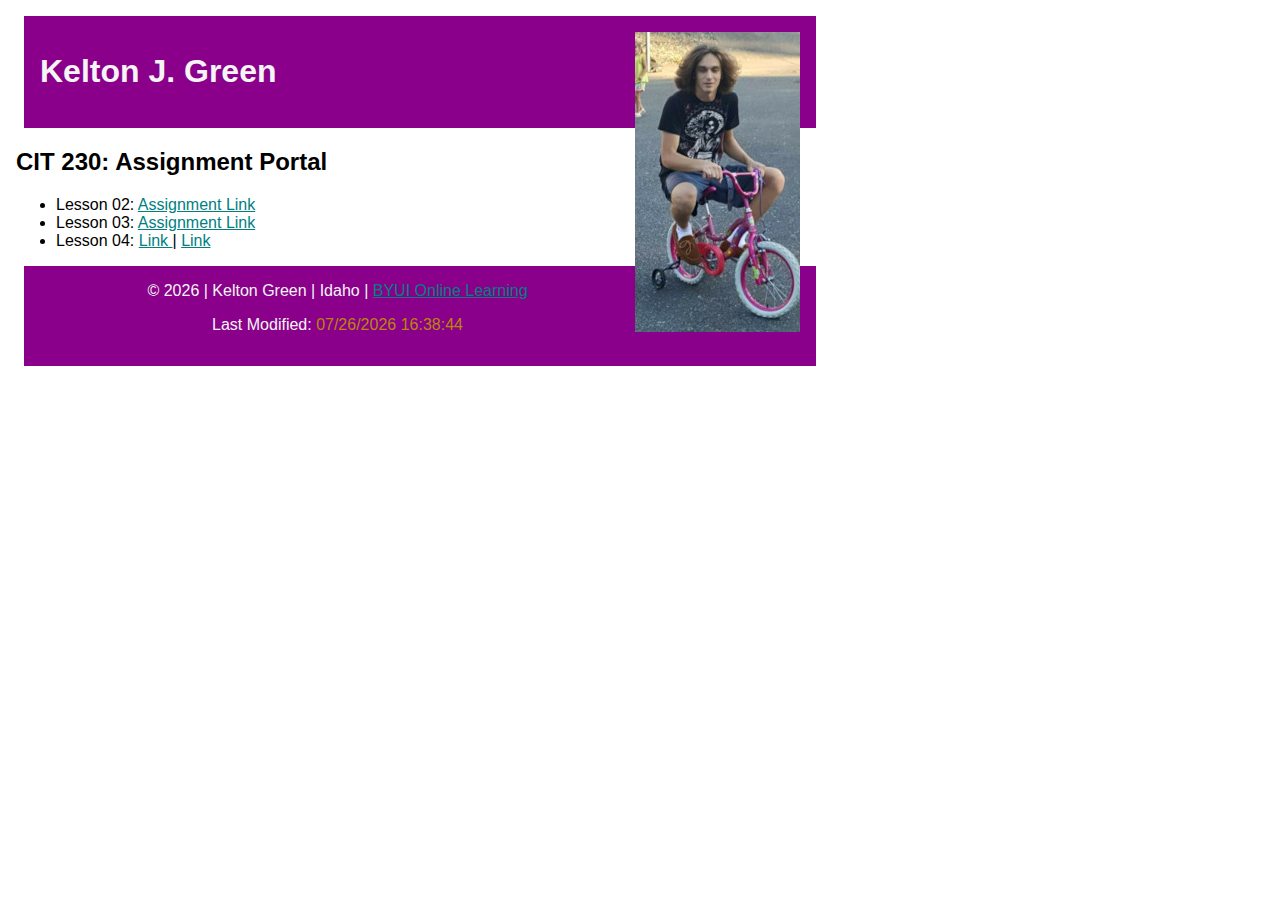
<file: html/index.html>
<!DOCTYPE html>
<html lang="en-us">
  <head>
    <meta charset="utf-8" />
    <meta name="viewport" content="width=device-width, initial-scale=1.0" />
    <meta http-equiv="X-UA-Compatible" content="ie=edge">
    <title>W01 Index</title>
    <link rel="stylesheet" href="/css/index.css" />
  </head>
  <body>
    <header>
      <img src="/images/index2.jpg" alt="photo of me" />
      <h1>Kelton J. Green</h1>
    </header>
    <main>
      <h2>CIT 230: Assignment Portal</h2>

      <ul>
        <li>
          Lesson 02: <a href="#">Assignment Link</a>
        </li>
        <li>
          Lesson 03: <a href="#">Assignment Link</a>
        </li>
        <li>
          Lesson 04: <a href="#">Link </a> | <a href="#">Link</a>
        </li>
      </ul>
    </main>
    <footer>
      &copy; <span id="theyear"></span> | Kelton Green | Idaho | <a href="https://www.byui.edu/online">BYUI Online Learning</a>
      <p>Last Modified: <span id="lastmod"></span></p>
    </footer>
    <script src="/js/index.js"></script>
  </body>
</html>
</file>
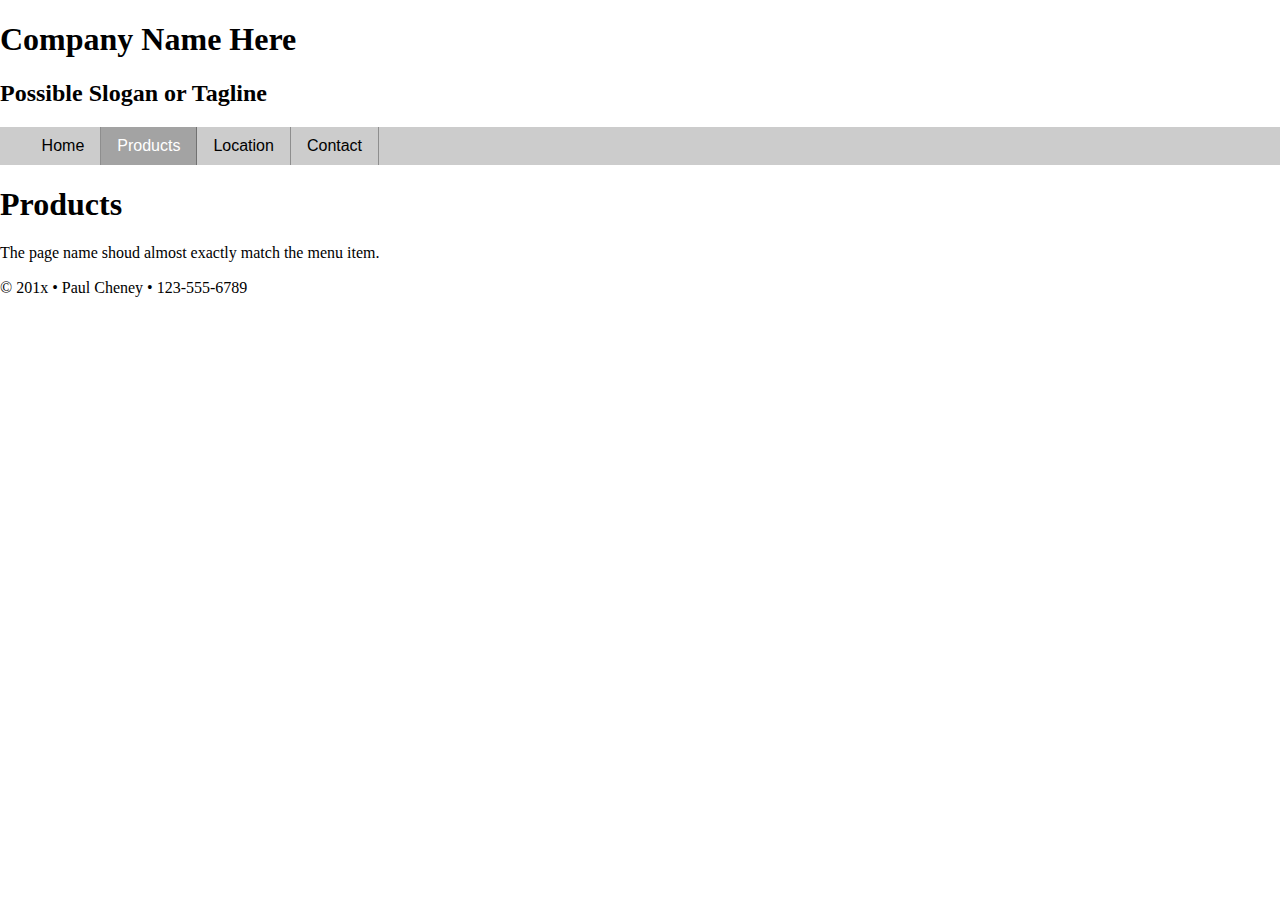
<file: lesson4/start/start-navigation/index.html>
<!DOCTYPE html>
<html lang="en">
  <head>
    <meta charset="utf-8" />
    <meta name="description" content="Fill Me In" />
    <meta name="author" content="John Doe" />

    <!-- This start file was build by Paul Cheney  -->
    <title>HTML5 Start Site by Paul Cheney</title>

    <!-- TELLS PHONES NOT TO LIE ABOUT THEIR WIDTH & stops the font from enlarging when a phone is turned sideways-->
    <meta
      name="viewport"
      content="width=device-width, initial-scale=1, maximum-scale=1"
    />

    <!-- STYLE SHEETS -->
    <link href="css/normalize.css" rel="stylesheet" />
    <!-- phone-default -->
    <link href="css/small.css" rel="stylesheet" />
    <!-- enhance-tablet -->
    <link href="css/medium.css" rel="stylesheet" />
    <!-- enhance-desktop -->
    <link href="css/large.css" rel="stylesheet" />
  </head>
  <body>
    <!-- HEADER HERE -->
    <header>
      <h1>Company Name Here</h1>
      <h2>Possible Slogan or Tagline</h2>
    </header>

    <!-- NAVIGATION HERE -->
    <nav class="clearfix">
      <button onclick="toggleMenu()">&Congruent;</button>
      <ul id="primaryNav" class="hide">
        <li><a href="#">Home</a></li>
        <li class="active"><a href="#">Products</a></li>
        <li><a href="#">Location</a></li>
        <li><a href="#">Contact</a></li>
      </ul>
    </nav>

    <!-- CONTENT HERE -->
    <main>
      <h1>Products</h1>
      <p>The page name shoud almost exactly match the menu item.</p>
    </main>

    <!-- FOOTER HERE -->
    <footer>
      <p>&copy; 201x &bull; Paul Cheney &bull; 123-555-6789</p>
    </footer>

    <script src="js/scripts.js"></script>
  </body>
</html>
</file>
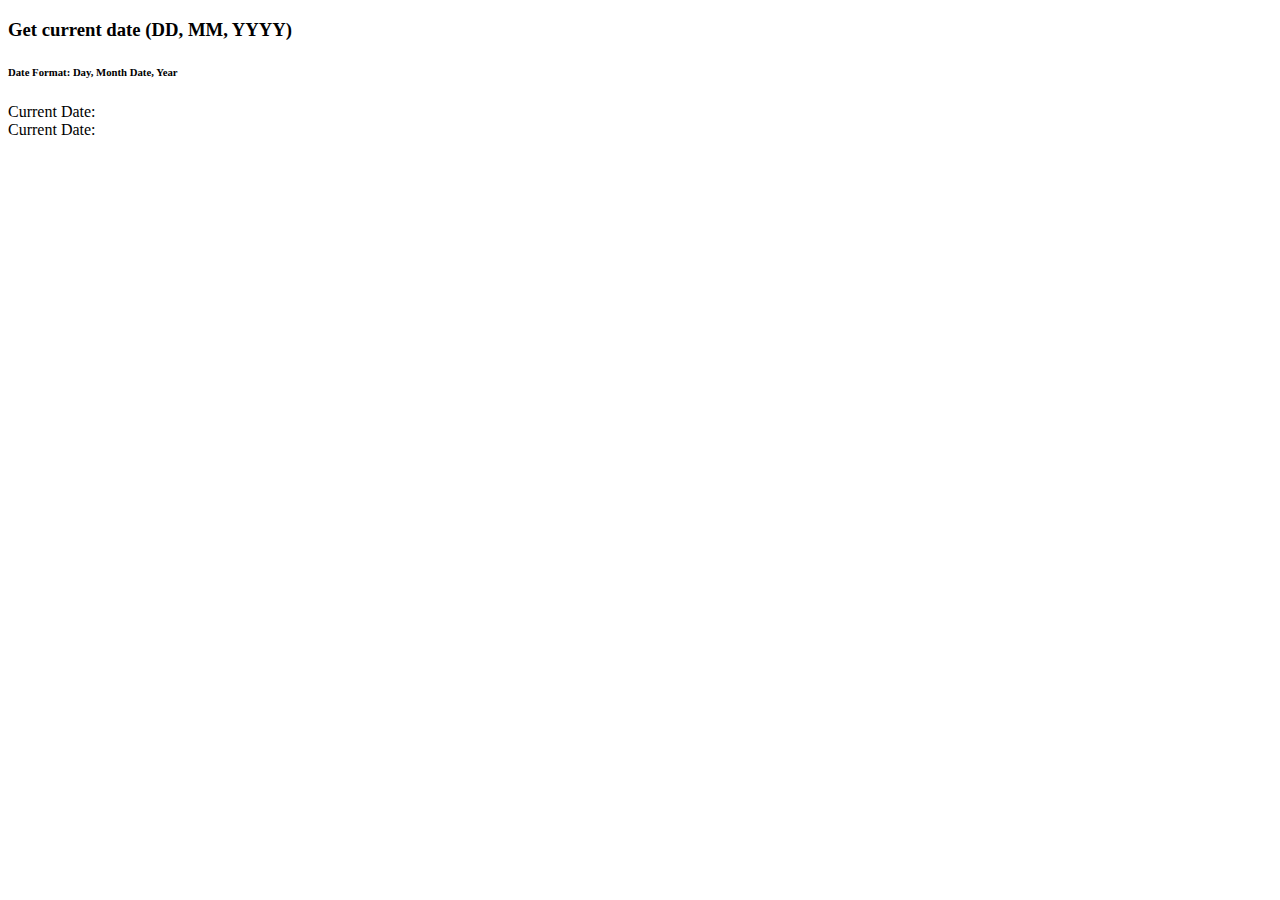
<file: currentDate/currentDate.html>
<!DOCTYPE html>
<html lang="en">
<head>
    <meta charset="UTF-8">
    <meta http-equiv="X-UA-Compatible" content="IE=edge">
    <meta name="viewport" content="width=device-width, initial-scale=1.0">
    <title>Document</title>
</head>
<body>
    <h3>Get current date (DD, MM, YYYY)</h3>
    <h6>Date Format:  Day, Month Date, Year</h6>
    Current Date: <span id="currentdate"></span>
    <br>
    Current Date: <span id="currentdate2"></span>
</body>
</html>
</file>
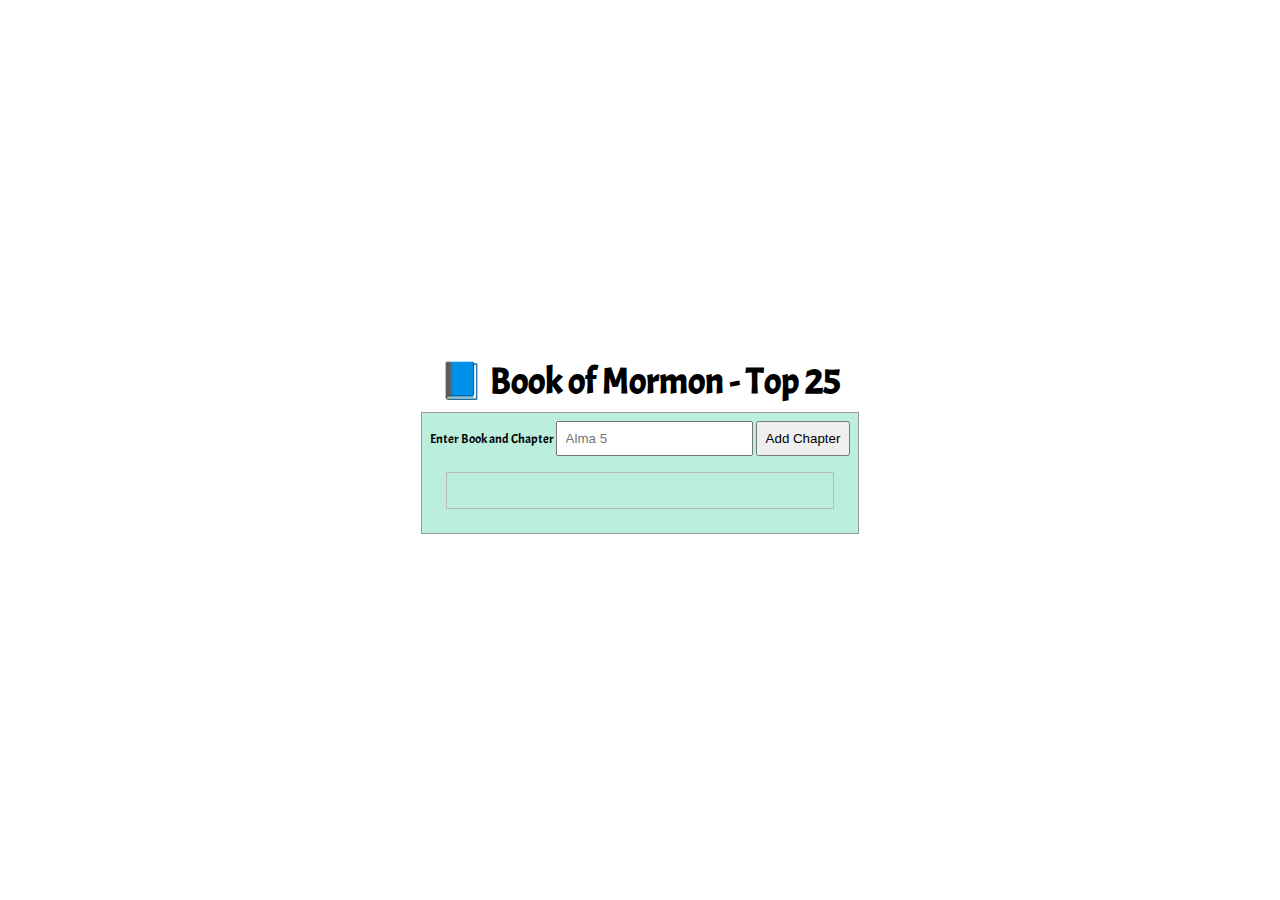
<file: lesson5/bom.html>
<!DOCTYPE html>
<html lang="en">
  <head>
    <meta charset="UTF-8" />
    <meta http-equiv="X-UA-Compatible" content="IE=edge" />
    <meta name="viewport" content="width=device-width, initial-scale=1.0" />
    <meta name="#" />
    <title>Document</title>
    <link rel="stylesheet" href="css/bom.css" />
  </head>
  <body>
    <h1>📘 Book of Mormon - Top 25</h1>
    <main>
      <div class="input">
        <label
          >Enter Book and Chapter
          <input type="text" id="favchap" placeholder="Alma 5" required
        /></label>
        <button type="submit">Add Chapter</button>
      </div>
      <div class="listcontainer">
        <ul class="list"></ul>
      </div>
    </main>
    <script src="js/bom.js"></script>
  </body>
</html>
</file>
<file: css/index.css>
body {
    margin: 1rem;
    font-size: 16px;
    font-family: 'Franklin Gothic Medium', 'Arial Narrow', Arial, sans-serif;
}
#lastmod {color:darkgoldenrod;}

header, main, footer {
    max-width: 760px;
}

header, footer{
    margin: .5rem;
    padding: 1rem;
    background-color:darkmagenta;
    border: aquamarine;
    color: whitesmoke;
}

header img{
    float: right;
    width: auto;

}

footer {
    text-align: center;
}

a:link {
    color: teal;
}

a:visited {
    color:lightcoral
}
</file>
<file: lesson4/start/start-navigation/css/small.css>
/* Prevent adjustments of font size after orientation changes in IE on Windows Phone and in iOS.  */
html {-webkit-text-size-adjust: 100%; -ms-text-size-adjust: 100%;}

/*----------- apply a natural box layout model to all elements --------------*/
* { -moz-box-sizing: border-box; -webkit-box-sizing: border-box; box-sizing: border-box; }

nav button {
    margin: .2rem 2%;
    background-color: transparent;
    border: none;
    font-size: 1.6rem;
    color: #555;
}


nav {
    background-color: #ccc;
    font-family: Verdana, sans-serif;
}

nav ul {
    list-style-type: none;
    padding: 0;
    margin: 0;
}

nav ul li a {
    display: block;
    padding: .8rem 2%;
    text-decoration: none;
    color: #000;
    border-top: 1px solid rgba(0,0,0,0.3);
}

nav ul li.active a {
    background-color: rgba(0,0,0,0.2); color: #fff;
}

nav ul li a:hover {
    background-color: rgba(0,0,0,0.4);
}

nav ul.hide {
    display: none;
}

/*----- Clearfix: Force an Element not to collapse -----*/
.clearfix:after {
    content: "";
    display: table;
    clear: both;
  }
</file>
<file: lesson4/start/start-navigation/css/medium.css>
/* 35em is also 560px when basefont is 16px */
@media only screen and (min-width: 35rem) {
    nav button {
        display: none;
    }

    nav ul.hide {
        display:block;
    }

    nav ul {
        margin-left: 2%;
    }

    nav ul li {
        float: left;
    }

    nav ul li a {
        border: none;
        border-right: 1px solid rgba(0,0,0,0.3);
        padding: .8rem 1rem;
    }

} /*end medium */
</file>
<file: lesson4/start/start-navigation/css/large.css>
/* 64em is also 1028px when basefont is 16px */
@media only screen and (min-width: 64rem) {

    nav button {
        display: none;
    }

    nav ul.hide {
        display:block;
    }

    nav ul {
        margin-left: 2%;
    }

    nav ul li {
        float: left;
    }

    nav ul li a {
        border: none;
        border-right: 1px solid rgba(0,0,0,0.3);
        padding: .6rem 1rem;
    }

} /*end large */
</file>
<file: lesson5/css/bom.css>
@import url("https://fonts.googleapis.com/css2?family=Acme&display=swap");
* {
	margin: 0;
	padding: 0;
}
body {
	height: 100vh;
	display: flex;
	flex-direction: column;
	align-items: center;
	justify-content: center;
	font-size: 18px;
	font-family: Acme, Arial, sans-serif;
}

main {
	margin: 0.5rem;
	border: 1px solid #999;
	padding: 0.5rem;
	background-color: #bed;
	display: grid;
	grid-template-columns: 1fr;
}

input,
button {
	padding: 0.5rem;
}

label {
	font-size: 0.8rem;
}
.listcontainer {
	border: 1px solid #bbb;
	margin: 1rem;
	padding: 1rem;
}

.list {
	margin: 0.2rem;
}

ul {
	margin: 1rem;
	list-style: none;
}

li {
	display: flex;
	align-items: center;
	justify-content: space-between;
	margin-bottom: 0.5rem;
}
</file>
